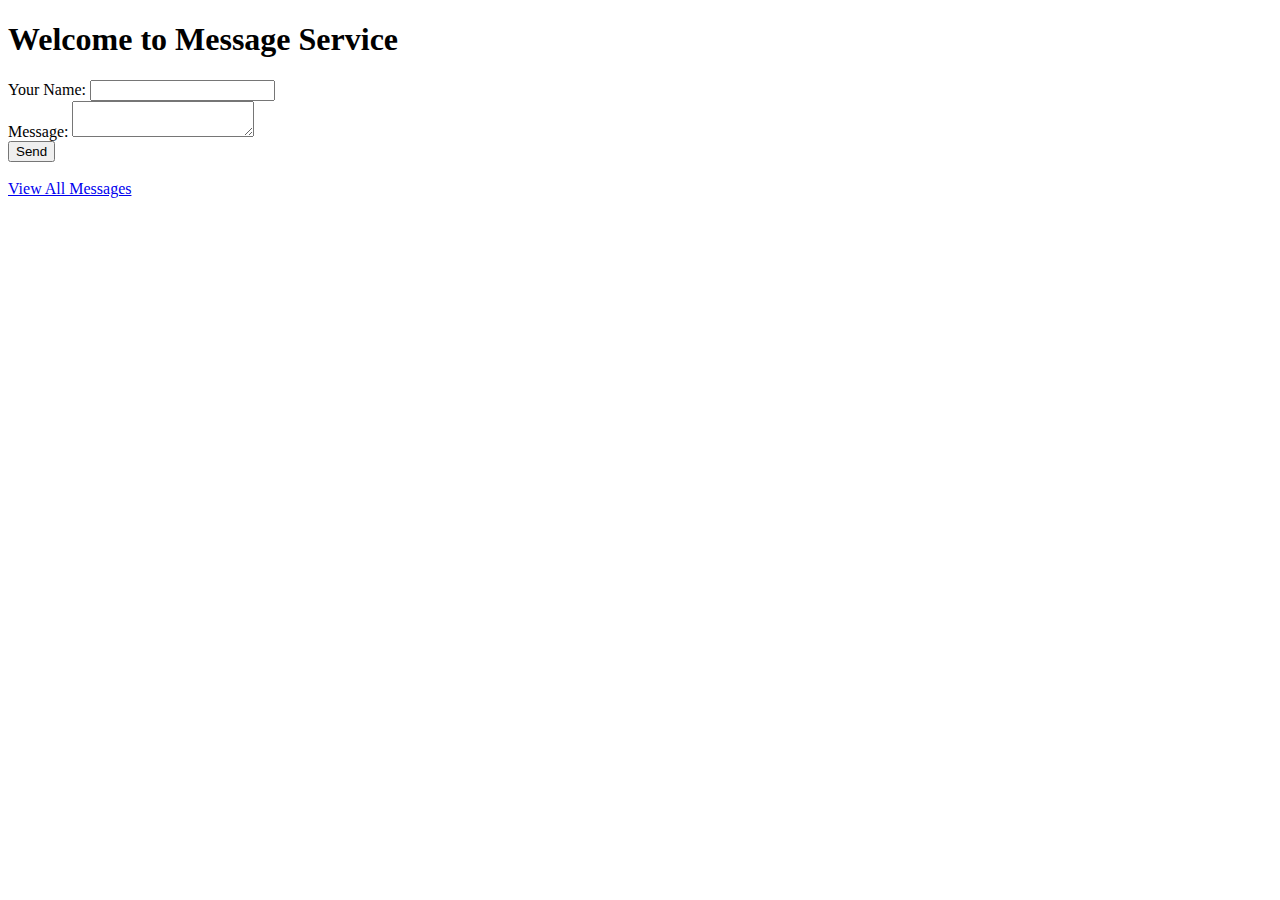
<file: Message/src/main/resources/templates/index.html>
<!DOCTYPE html>
<html lang="en">
<head>
    <meta charset="UTF-8">
    <link th:href="@{/CSS/style.css}" type="text/css" rel="stylesheet"/>
    <title>Message Service</title>
</head>
<body>
<h1>Welcome to Message Service</h1>
<form th:action="@{/add}" th:object="${newMessage}" method="post">
    <label for="senderName">Your Name:</label>
    <input type="text" id="senderName" name="senderName" th:field="*{senderName}" required>
    <br>
    <label for="text">Message:</label>
    <textarea id="text" name="text" th:field="*{text}" required></textarea>
    <br>
    <button type="submit">Send</button>
</form>
<br>
<a href="/messages">View All Messages</a>
</body>
</html>
</file>
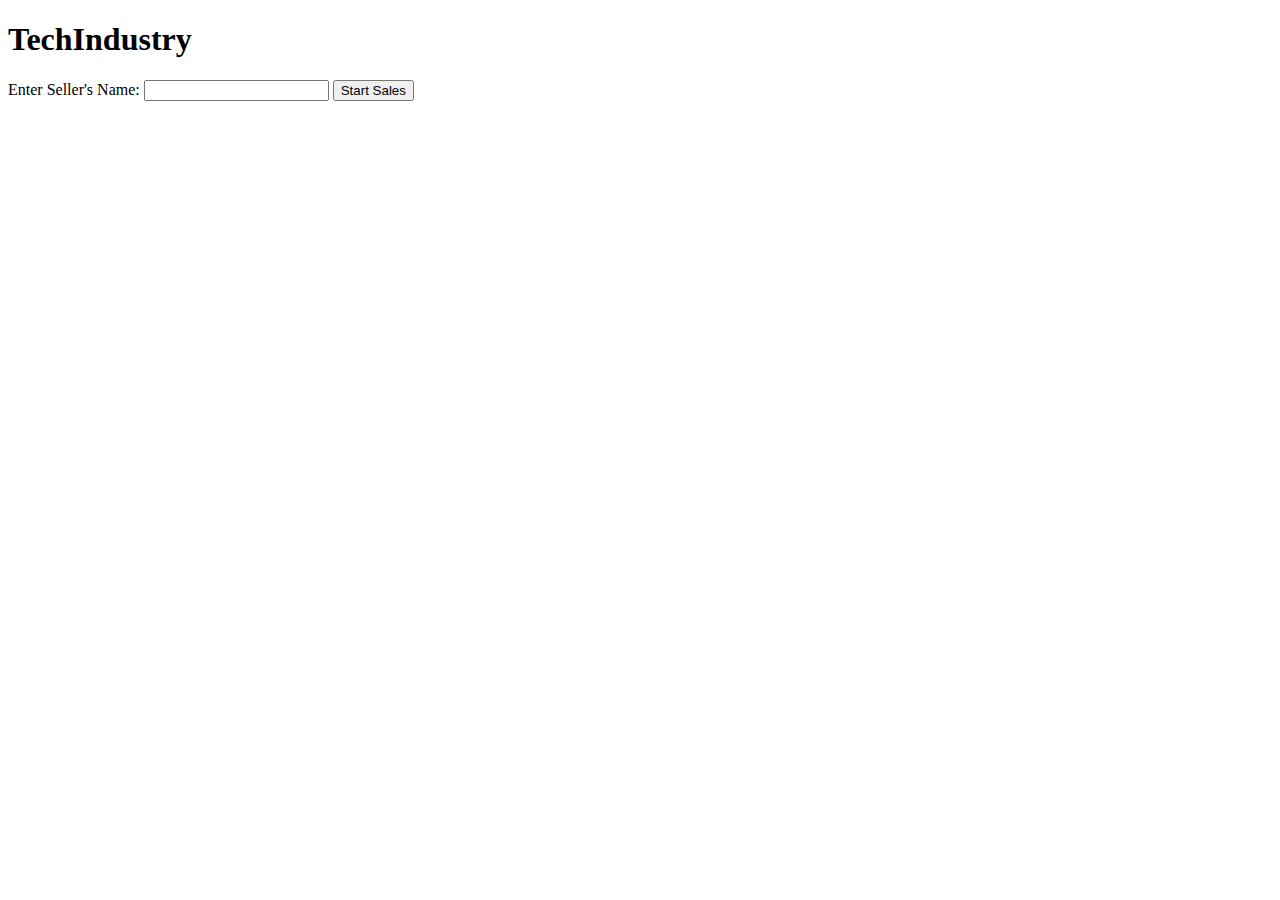
<file: Project/src/main/resources/templates/webapp/index.html>
<!DOCTYPE html>
<html xmlns:th="http://www.thymeleaf.org">
<head>
  <meta charset="UTF-8">
  <title>TechIndustry</title>
</head>
<body>
<h1>TechIndustry</h1>
<form action="/startSales" method="post">
  <label for="sellerName">Enter Seller's Name: </label>
  <input type="text" id="sellerName" name="sellerName">
  <button type="submit">Start Sales</button>
</form>
</body>
</html>
</file>
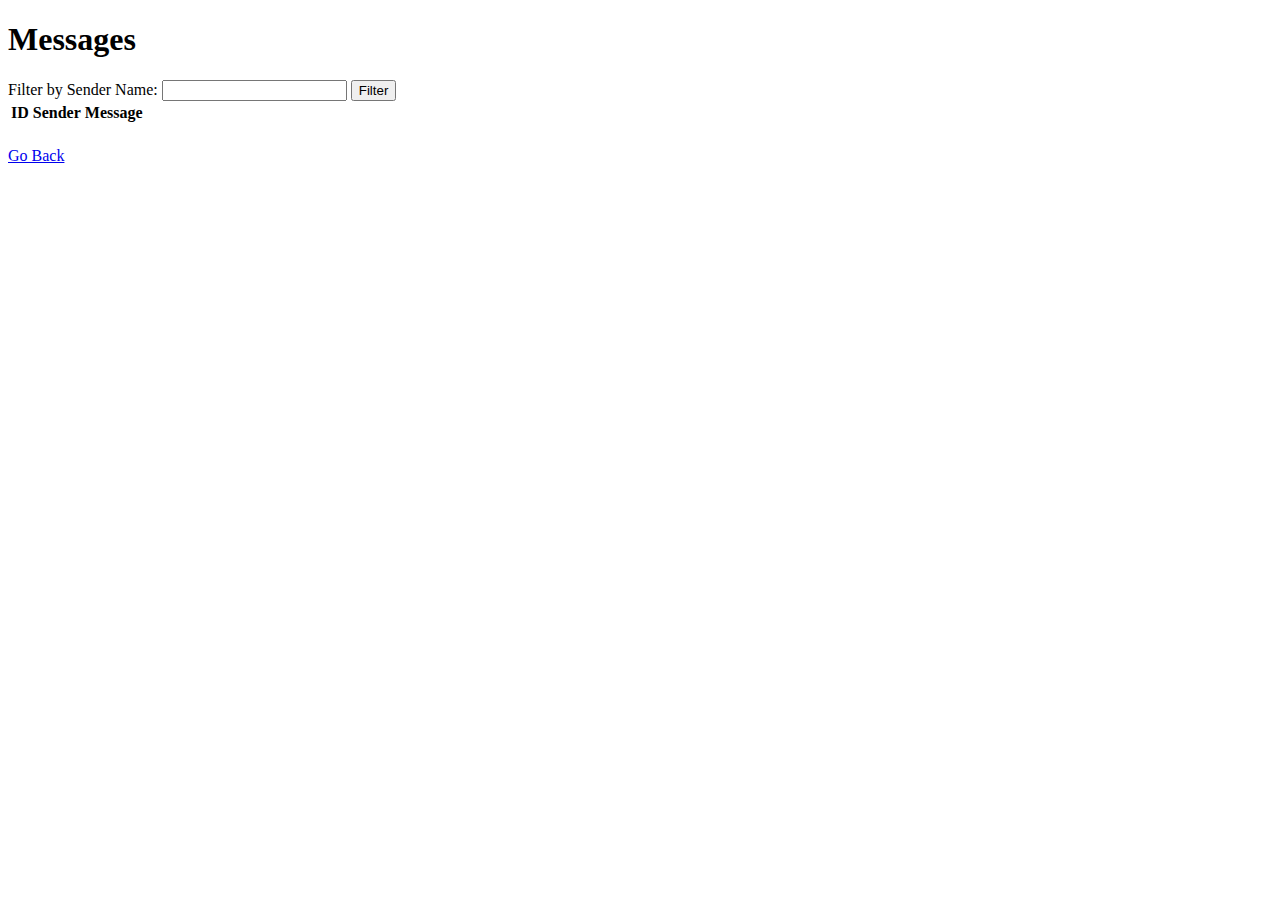
<file: Message/src/main/resources/templates/messages.html>
<!DOCTYPE html>
<html lang="en">
<head>
    <meta charset="UTF-8">
    <title>Messages</title>
    <link th:href="@{/CSS/style.css}" type="text/css" rel="stylesheet"/>
</head>
<body>
<h1>Messages</h1>
<form th:action="@{/messages}" method="get">
    <label for="senderNameFilter">Filter by Sender Name:</label>
    <input type="text" id="senderNameFilter" name="senderName" required>
    <button type="submit">Filter</button>
</form>
<table>
    <tr>
        <th>ID</th>
        <th>Sender</th>
        <th>Message</th>
    </tr>
    <tr th:each="message : ${messages}">
        <td th:text="${message.id}"></td>
        <td th:text="${message.senderName}"></td>
        <td th:text="${message.text}"></td>
    </tr>
</table>
<br>
<a href="/">Go Back</a>
</body>
</html>
</file>
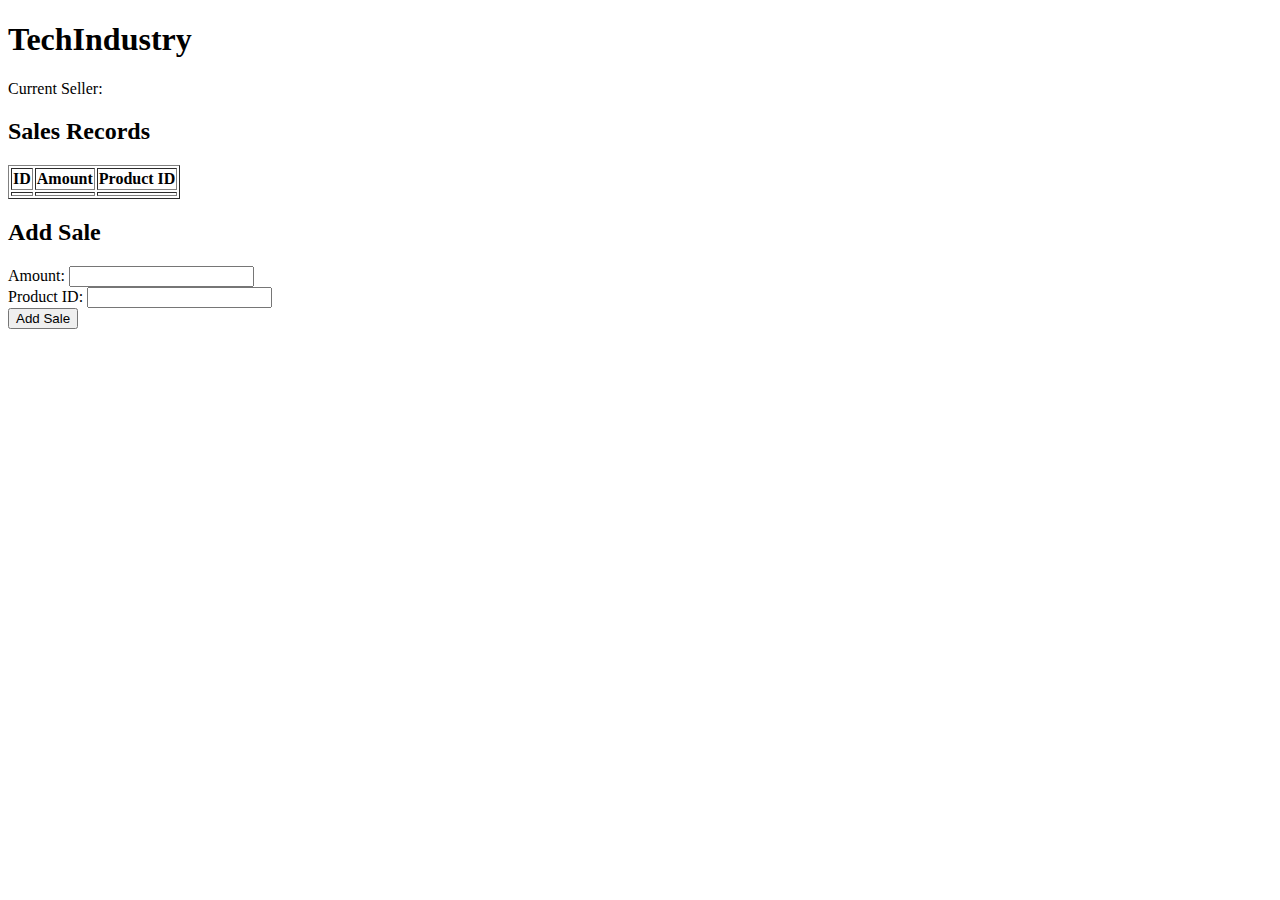
<file: Project/src/main/resources/templates/webapp/sales.html>
<!DOCTYPE html>
<html xmlns:th="http://www.thymeleaf.org">
<head>
  <meta charset="UTF-8">
  <title>TechIndustry</title>
</head>
<body>
<h1>TechIndustry</h1>
<p>Current Seller: <span th:text="${seller}"></span></p>
<h2>Sales Records</h2>
<table border="1">
  <tr>
    <th>ID</th>
    <th>Amount</th>
    <th>Product ID</th>
  </tr>
  <tr th:each="sale : ${sales}">
    <td th:text="${sale.id}"></td>
    <td th:text="${sale.amount}"></td>
    <td th:text="${sale.productId}"></td>
  </tr>
</table>
<h2>Add Sale</h2>
<form action="/addSale" method="post">
  <label for="amount">Amount: </label>
  <input type="number" id="amount" name="amount"><br>
  <label for="productId">Product ID: </label>
  <input type="number" id="productId" name="productId"><br>
  <button type="submit">Add Sale</button>
</form>
</body>
</html>
</file>
